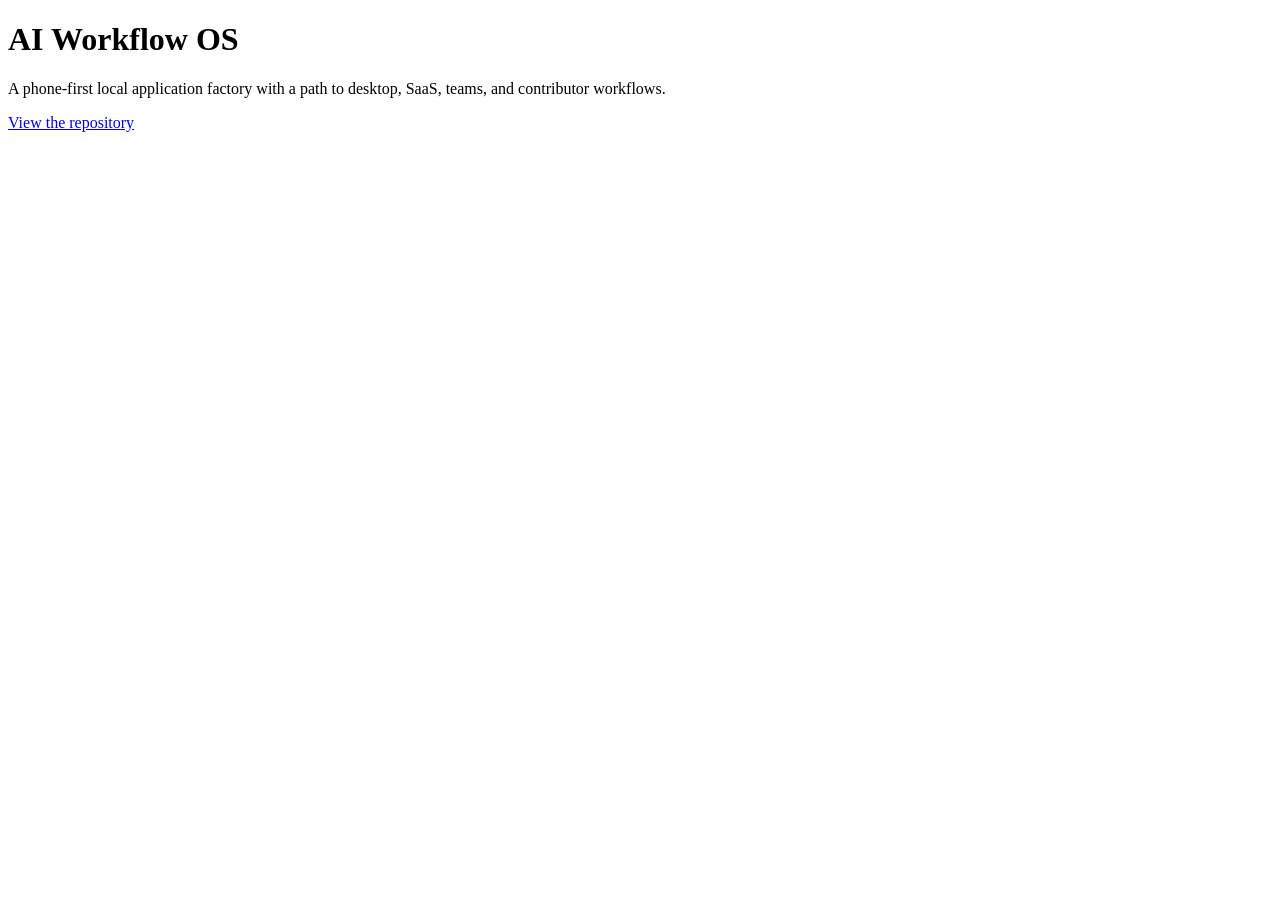
<file: site/index.html>
<!doctype html>
<html lang="en">
<head><meta charset="utf-8"><meta name="viewport" content="width=device-width,initial-scale=1"><title>AI Workflow OS</title></head>
<body>
<main>
<h1>AI Workflow OS</h1>
<p>A phone-first local application factory with a path to desktop, SaaS, teams, and contributor workflows.</p>
<p><a href="https://github.com/mjmichaelware/ai-workflow-os">View the repository</a></p>
</main>
</body>
</html>
</file>
